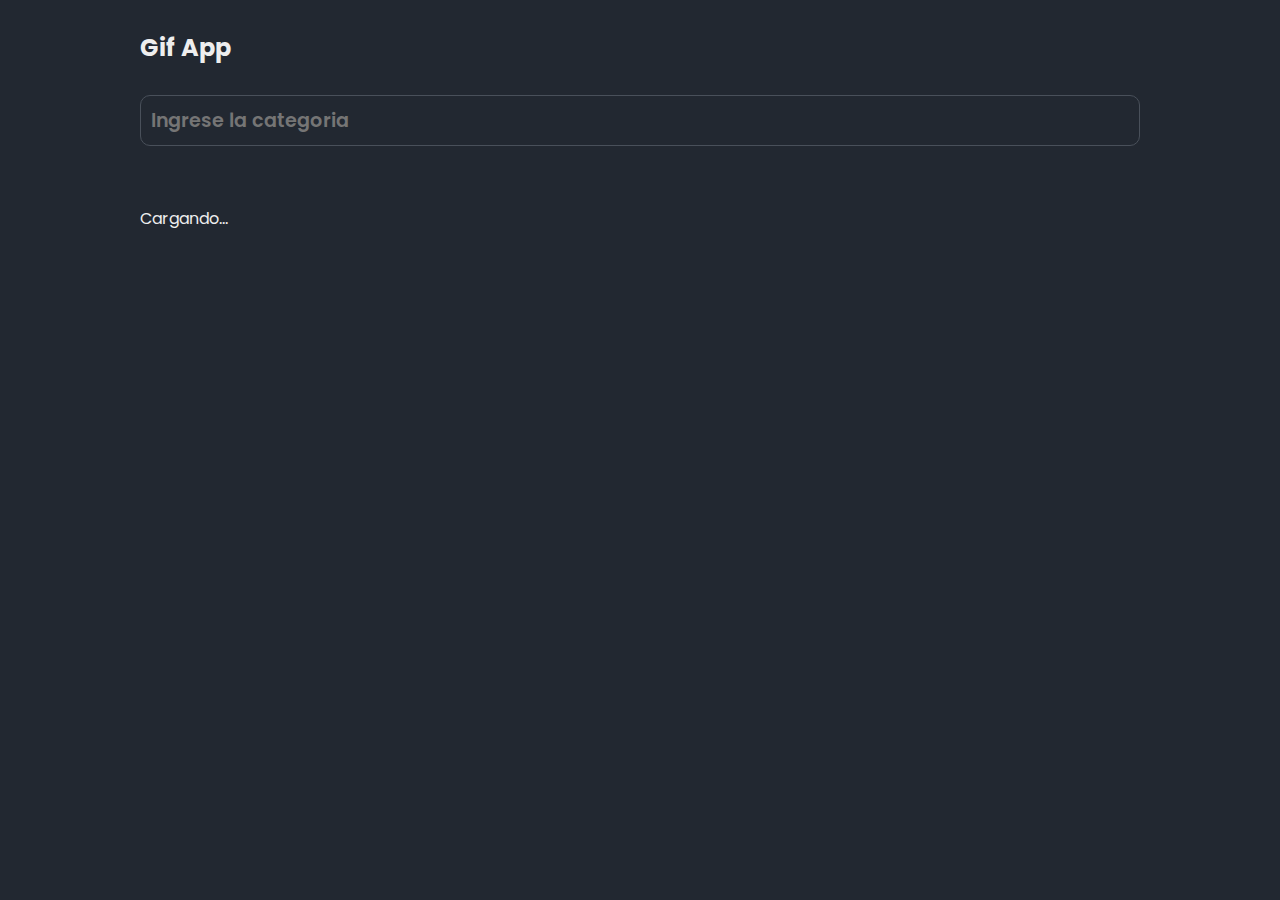
<file: docs/index.html>
<!doctype html>
<html lang="es">

<head>
   <meta charset="utf-8" />
   <link rel="icon" href="./favicon.ico" />
   <meta name="viewport" content="width=device-width,initial-scale=1" />
   <meta name="theme-color" content="#000000" />
   <meta name="description" content="Web site created using create-react-app" />
   <link rel="apple-touch-icon" href="./logo192.png" />
   <link rel="manifest" href="./manifest.json" />
   <link rel="stylesheet" href="https://cdnjs.cloudflare.com/ajax/libs/animate.css/4.1.1/animate.min.css" />
   <title>Gif App</title>
   <link href="./static/css/main.ceabb52f.chunk.css" rel="stylesheet">
</head>

<body><noscript>You need to enable JavaScript to run this app.</noscript>
   <div id="root"></div>
   <script>!function (e) { function r(r) { for (var n, p, f = r[0], i = r[1], l = r[2], c = 0, s = []; c < f.length; c++)p = f[c], Object.prototype.hasOwnProperty.call(o, p) && o[p] && s.push(o[p][0]), o[p] = 0; for (n in i) Object.prototype.hasOwnProperty.call(i, n) && (e[n] = i[n]); for (a && a(r); s.length;)s.shift()(); return u.push.apply(u, l || []), t() } function t() { for (var e, r = 0; r < u.length; r++) { for (var t = u[r], n = !0, f = 1; f < t.length; f++) { var i = t[f]; 0 !== o[i] && (n = !1) } n && (u.splice(r--, 1), e = p(p.s = t[0])) } return e } var n = {}, o = { 1: 0 }, u = []; function p(r) { if (n[r]) return n[r].exports; var t = n[r] = { i: r, l: !1, exports: {} }; return e[r].call(t.exports, t, t.exports, p), t.l = !0, t.exports } p.m = e, p.c = n, p.d = function (e, r, t) { p.o(e, r) || Object.defineProperty(e, r, { enumerable: !0, get: t }) }, p.r = function (e) { "undefined" != typeof Symbol && Symbol.toStringTag && Object.defineProperty(e, Symbol.toStringTag, { value: "Module" }), Object.defineProperty(e, "__esModule", { value: !0 }) }, p.t = function (e, r) { if (1 & r && (e = p(e)), 8 & r) return e; if (4 & r && "object" == typeof e && e && e.__esModule) return e; var t = Object.create(null); if (p.r(t), Object.defineProperty(t, "default", { enumerable: !0, value: e }), 2 & r && "string" != typeof e) for (var n in e) p.d(t, n, function (r) { return e[r] }.bind(null, n)); return t }, p.n = function (e) { var r = e && e.__esModule ? function () { return e.default } : function () { return e }; return p.d(r, "a", r), r }, p.o = function (e, r) { return Object.prototype.hasOwnProperty.call(e, r) }, p.p = "/"; var f = this["webpackJsonpgif-expert-app"] = this["webpackJsonpgif-expert-app"] || [], i = f.push.bind(f); f.push = r, f = f.slice(); for (var l = 0; l < f.length; l++)r(f[l]); var a = i; t() }([])</script>
   <script src="./static/js/2.d5a4d798.chunk.js"></script>
   <script src="./static/js/main.915e7d7d.chunk.js"></script>
</body>

</html>
</file>
<file: docs/static/css/main.ceabb52f.chunk.css>
@import url(https://fonts.googleapis.com/css2?family=Poppins:wght@200;300;400;500;600;700&display=swap);*{font-family:"Poppins",sans-serif;margin:0;padding:0;box-sizing:border-box}body{width:80%;margin:0 auto;background:#222831;color:#eee}@media (min-width:768px){body{max-width:1000px;width:90%;margin:0 auto}}#root{padding-bottom:30px}.titulo{margin:30px 0;text-align:center}@media (min-width:768px){.titulo{margin:30px 0;text-align:left}}input{width:100%;padding:10px;font-size:1.2rem;font-weight:600;margin-bottom:20px;border-radius:10px;border:1px solid #49505a;color:#00adb5;background:none}input:focus{border:1px solid #707a86;outline:none}.category{margin:15px 0;text-transform:uppercase;text-align:center}@media (min-width:768px){.category{margin:40px 0}}.card-container{display:-webkit-flex;display:flex;-webkit-flex-direction:column;flex-direction:column}@media (min-width:768px){.card-container{display:grid;grid-template-columns:repeat(3,1fr);grid-gap:20px}}.card-container img{width:100%;max-width:100%;border-top-left-radius:10px;border-top-right-radius:10px}.card-container p{margin:1rem 0;text-align:center}.card{border:1px solid #707a86;border-radius:10px;overflow:hidden;display:inline-block;height:-webkit-fit-content;height:-moz-fit-content;height:fit-content;margin-bottom:10px}
/*# sourceMappingURL=main.ceabb52f.chunk.css.map */
</file>
